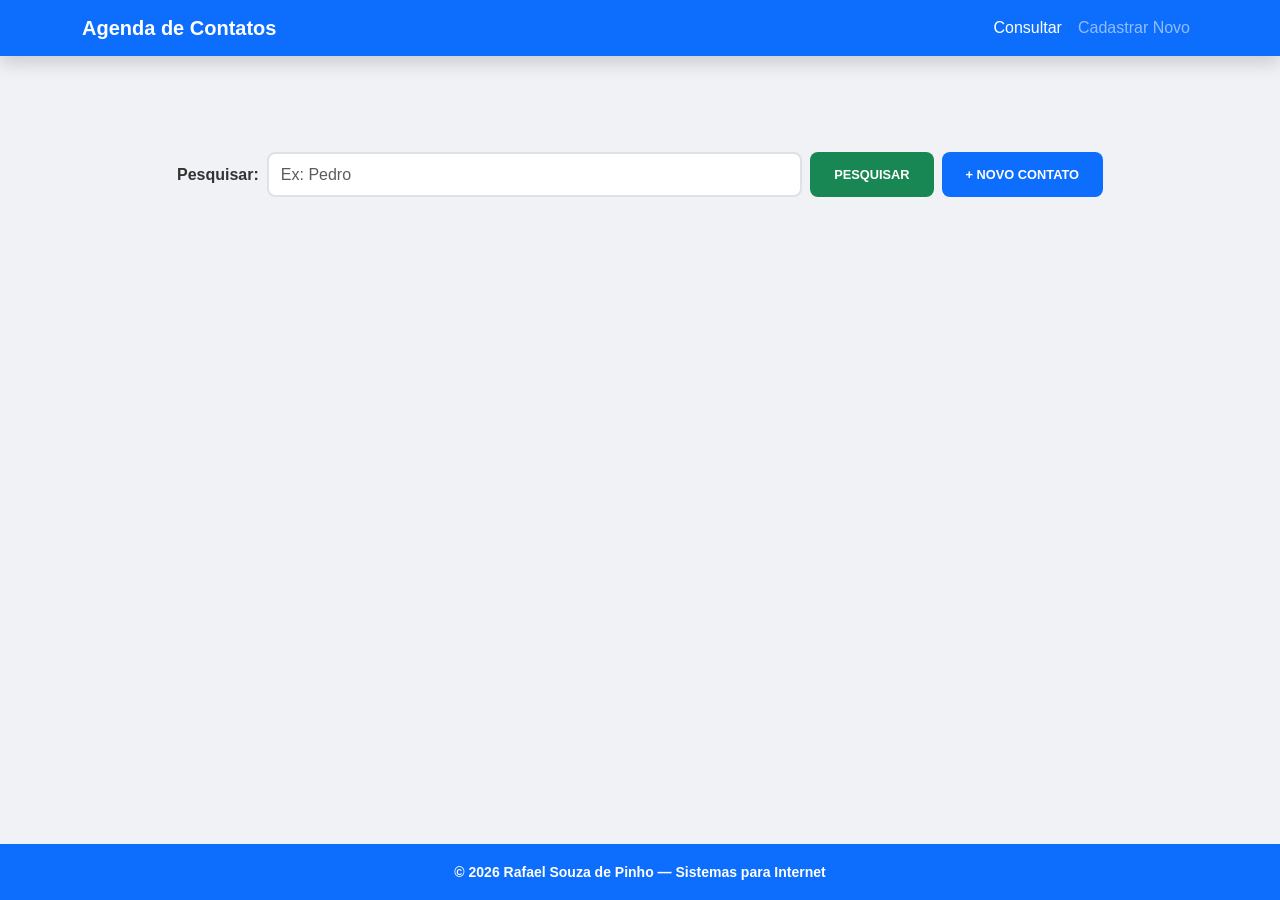
<file: index.html>
<!doctype html>
<html lang="pt-br">
  <head>
    <meta charset="UTF-8" />
    <meta name="viewport" content="width=device-width, initial-scale=1.0" />
    <link
      href="https://cdn.jsdelivr.net/npm/bootstrap@5.3.0/dist/css/bootstrap.min.css"
      rel="stylesheet"/>
    <script src="./app.js" defer type="module"></script>
    <link rel="stylesheet" href="./style.css" />
    <title>Contatos</title>
  </head>
  <body>
    <header>
      <nav class="navbar navbar-expand-lg navbar-dark bg-primary shadow mb-4">
        <div class="container">
            <a class="navbar-brand fw-bold" href="index.html">
                <i class="bi bi-person-lines-fill"></i> Agenda de Contatos
            </a>
            
            <button class="navbar-toggler" type="button" data-bs-toggle="collapse" data-bs-target="#navbarNav">
                <span class="navbar-toggler-icon"></span>
            </button>

            <div class="collapse navbar-collapse" id="navbarNav">
                <ul class="navbar-nav ms-auto">
                    <li class="nav-item">
                        <a class="nav-link active" href="index.html">
                            <i class="bi bi-search"></i> Consultar
                        </a>
                    </li>
                    <li class="nav-item">
                        <a class="nav-link" href="cadastro.html">
                            <i class="bi bi-plus-circle"></i> Cadastrar Novo
                        </a>
                    </li>
                </ul>
            </div>
        </div>
      </nav>
    </header>
    <main class="container mt-5">
      <article id="article-contatos">
        <h1 class="text-center fs-3 fw-bold mb-4 text-primary"></h1>

        <!-- Campo de busca-->
        <section class="row justify-content-center mb-5">
          <div class="col-md-10 d-flex align-items-center justify-content-center gap-2">
            <label for="input-contato" class="text-nowrap mb-0 fw-bold" >Pesquisar:</label>
            <input id="input-contato" class="form-control border-2" type="text" placeholder="Ex: Pedro"/>
            <button id="pesquisar" class="btn btn-success fw-bold px-4"> Pesquisar </button>
           <a href="./cadastro.html" id="botao-cadastrar" class="btn btn-primary fw-bold text-nowrap px-4 d-flex align-items-center"> + Novo Contato </a>
          </div>
        </section>

        <!--Carregar contatos -->
        <section class="row g-4" id="lista-contatos"></section>
      </article>
    </main>
    <footer class="bg-primary text-white py-3 mt-auto shadow-sm">
      <div class="container text-center">
          <small class="fw-bold">
              &copy; 2026 Rafael Souza de Pinho — Sistemas para Internet
          </small>
      </div>
    </footer>
    <script src="https://cdn.jsdelivr.net/npm/bootstrap@5.3.0/dist/js/bootstrap.bundle.min.js"></script>
  </body>
</html>
</file>
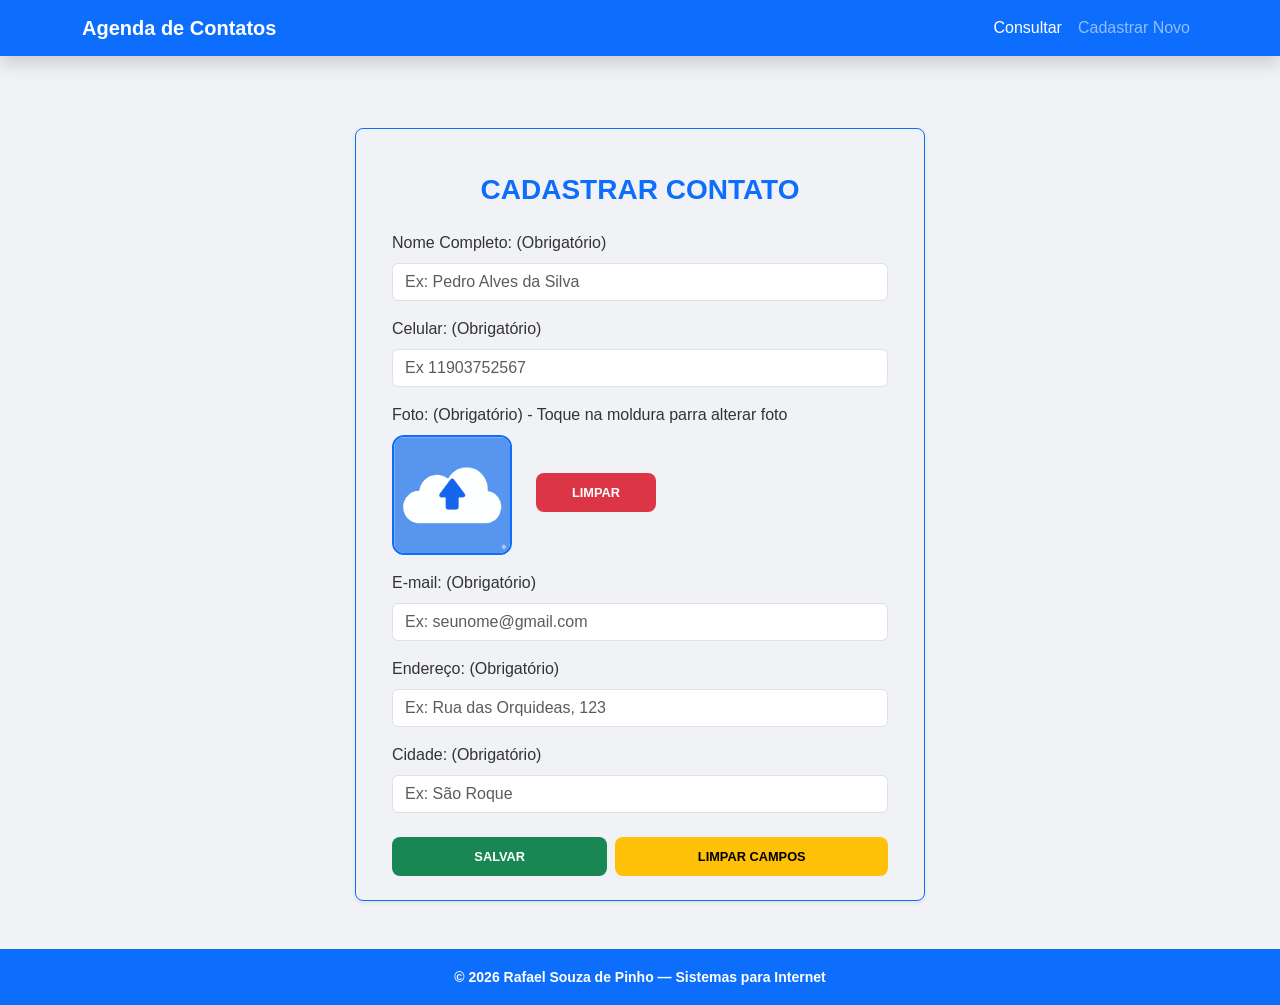
<file: cadastro.html>
<!doctype html>
<html lang="pt-br">
  <head>
    <meta charset="UTF-8" />
    <meta name="viewport" content="width=device-width, initial-scale=1.0" />
    <link
      href="https://cdn.jsdelivr.net/npm/bootstrap@5.3.0/dist/css/bootstrap.min.css" rel="stylesheet"/>
    <script src="./app.js" defer type="module"></script>
    <link rel="stylesheet" href="./style.css">
    <title>Cadastro</title>
  </head>
  <body>
    <header>
      <nav class="navbar navbar-expand-lg navbar-dark bg-primary shadow mb-4">
        <div class="container">
            <a class="navbar-brand fw-bold" href="index.html">
                <i class="bi bi-person-lines-fill"></i> Agenda de Contatos
            </a>
            
            <button class="navbar-toggler" type="button" data-bs-toggle="collapse" data-bs-target="#navbarNav">
                <span class="navbar-toggler-icon"></span>
            </button>

            <div class="collapse navbar-collapse" id="navbarNav">
                <ul class="navbar-nav ms-auto">
                    <li class="nav-item">
                        <a class="nav-link active" href="index.html">
                            <i class="bi bi-search"></i> Consultar
                        </a>
                    </li>
                    <li class="nav-item">
                        <a class="nav-link" href="cadastro.html">
                            <i class="bi bi-plus-circle"></i> Cadastrar Novo
                        </a>
                    </li>
                </ul>
            </div>
        </div>
      </nav>
    </header>
    <main class="container mt-5 mb-5">
      <article class="row justify-content-center">
        <div class="col-md-6 border border-primary rounded-3 shadow-sm">
          <form id="form-cadastro" class="p-4">
            <h1 class="text-center fs-3 fw-bold mb-4 text-primary">Cadastrar Contato</h1>
            <input type="hidden" id="id">
            <div class="mb-3">
                <label for="nome" class="form-label">Nome Completo: (Obrigatório)</label>
                <input id="nome" class="form-control" type="text" placeholder="Ex: Pedro Alves da Silva" required>
            </div>
            <div class="mb-3">
                <label for="celular" class="form-label">Celular: (Obrigatório)</label>
                <input id="celular" class="form-control" type="tel" placeholder="Ex 11903752567" required>
            </div>
            <div class="mb-3">
              <label class="form-label">Foto: (Obrigatório) - Toque na moldura parra alterar foto</label>
              
              <div class="d-flex align-items-center gap-4">
          
                <div class="preview-container mb-0">
                    <input id="preview-input" class="preview-input" type="file" accept="image/*">
                    <label class="preview-label" for="preview-input"></label>
                    <img id="preview-image" class="preview-image" src="./img/upload-icon.svg" alt="Preview">
                    <input type="hidden" id="foto" required>
                </div>

                <div class="d-flex flex-column align-items-start">
                  <button type="button" id="limpar-foto" class="btn btn-danger fw-bold px-4 mb-2">Limpar</button>
                </div>
              </div>
          </div>

            <div class="mb-3">
                <label for="email" class="form-label">E-mail: (Obrigatório)</label>
                <input id="email" class="form-control" type="email" placeholder="Ex: seunome@gmail.com" required >
            </div>
            <div class="mb-3">
                <label for="endereco" class="form-label">Endereço: (Obrigatório)</label>
                <input id="endereco" class="form-control" type="text" placeholder="Ex: Rua das Orquideas, 123" required >
            </div>
            <div class="mb-3">
                <label for="cidade" class="form-label">Cidade: (Obrigatório)</label>
                <input id="cidade" class="form-control" type="text" placeholder="Ex: São Roque" required >
            </div>
            <div class="d-flex gap-2 mt-4">
                <button type="submit" id="cadastrar" class="btn btn-success flex-fill">Salvar</button>
                <button type="reset" class="btn btn-warning flex-fill">Limpar Campos</button>
            </div>
          </form>
        </div>
      </article>
    </main>
    <footer class="bg-primary text-white py-3 mt-auto shadow-sm">
      <div class="container text-center">
          <small class="fw-bold">
              &copy; 2026 Rafael Souza de Pinho — Sistemas para Internet
          </small>
      </div>
    </footer>
    <script src="https://cdn.jsdelivr.net/npm/bootstrap@5.3.0/dist/js/bootstrap.bundle.min.js"></script>
  </body>
</html>
</file>
<file: style.css>
@charset "UTF-8";

/* Reset e Configurações Gerais */
* {
    padding: 0;
    margin: 0;
    box-sizing: border-box;
    font-family: 'Segoe UI', Roboto, Helvetica, Arial, sans-serif;
}

body {
    background-color: #f0f2f5;
    color: #333;
    min-height: 100vh;
    display: flex;
    flex-direction: column;

}

main {
    flex: 1; 
}

/* Título Principal */
h1.text-primary {
    margin-top: 20px;
    font-weight: 800;
    text-transform: uppercase;
}

/* Estilização do Card */
.card {
    background-color: #ffffff;
    border: none;
    border-radius: 16px;
    padding: 20px;
    box-shadow: 0 4px 12px rgba(0, 0, 0, 0.08);
    text-align: center;
    transition: transform 0.3s ease, box-shadow 0.3s ease;
    
    /* ESSENCIAL PARA ALINHAR BOTÕES */
    display: flex;
    flex-direction: column;
    height: 100%; 
    min-height: 520px; /* Altura mínima para manter padrão */
}

.card:hover {
    transform: translateY(-8px);
    box-shadow: 0 12px 24px rgba(0, 0, 0, 0.15);
}

/* Imagem */
.card img {
    width: 100%;
    height: 250px;
    object-fit: cover;
    border-radius: 12px;
    margin-bottom: 15px;
}

/* Título e ID */
.titulo-card {
    font-size: 1.4rem;
    font-weight: 700;
    margin-bottom: 10px;
    display: flex;
    align-items: center;
    justify-content: center;
    gap: 10px;
}

.id-pequeno {
    font-size: 0.85rem;
    background-color: #212529;
    color: #ffffff;
    padding: 4px 10px;
    border-radius: 6px;
}

/* Container de Informações - O segredo do alinhamento */
.info-container {
    flex-grow: 1; /* Isso faz esse bloco ocupar todo o espaço vazio */
    margin-bottom: 20px;
}

.card p {
    font-size: 0.9rem;
    color: #666;
    margin-bottom: 4px;
}

/* Grupo de Botões */
.btn-group-custom {
    display: flex;
    flex-direction: column;
    gap: 10px;
    margin-top: auto; /* Empurra para o fim do card */
}

.btn {
    padding: 10px;
    font-weight: 600;
    border-radius: 8px;
    text-transform: uppercase;
    font-size: 0.8rem;
    border: none;
}


section .btn {
    height: 45px; /* Altura padrão para alinhar com o input */
    display: flex;
    align-items: center;
    border-radius: 8px;
    transition: all 0.2s;
}

#input-contato {
    height: 45px;
    border-radius: 8px;
}

/* Responsividade para telas de celular */
@media (max-width: 768px) {
    .col-md-10 {
        flex-direction: column;
        gap: 10px !important;
    }
    
    #input-contato, #pesquisar, a.btn-primary {
        width: 100%;
        justify-content: center;
    }
}


/* Ajuste do Label (Global para o form) */
.form-label {
    font-weight: normal; /* Garante que os títulos não fiquem em negrito */
    display: block;
    width: 100%;
    text-align: left;
}

/* Container do Preview */
.preview-container {
    position: relative;
    width: 120px;
    height: 120px;
    border: 2px solid #0d6efd;
    border-radius: 12px;
    background-color: #f8f9fa;
    
    /* MUDANÇA AQUI: de block para flex */
    display: flex; 
    align-items: center;
    justify-content: center;
    
    margin: 0; 
    overflow: hidden;
}


#limpar-foto {
    margin-bottom: 5px !important; 
}

/* Estilo da imagem dentro do preview */
.preview-image {
    width: 100%;
    height: 100%;
    object-fit: cover;
}

.preview-input {
    display: none;
}

.preview-label {
    position: absolute;
    top: 0;
    left: 0;
    width: 100%;
    height: 100%;
    cursor: pointer;
    z-index: 10;
}

.btn-danger {
    min-width: 120px;
}
</file>
